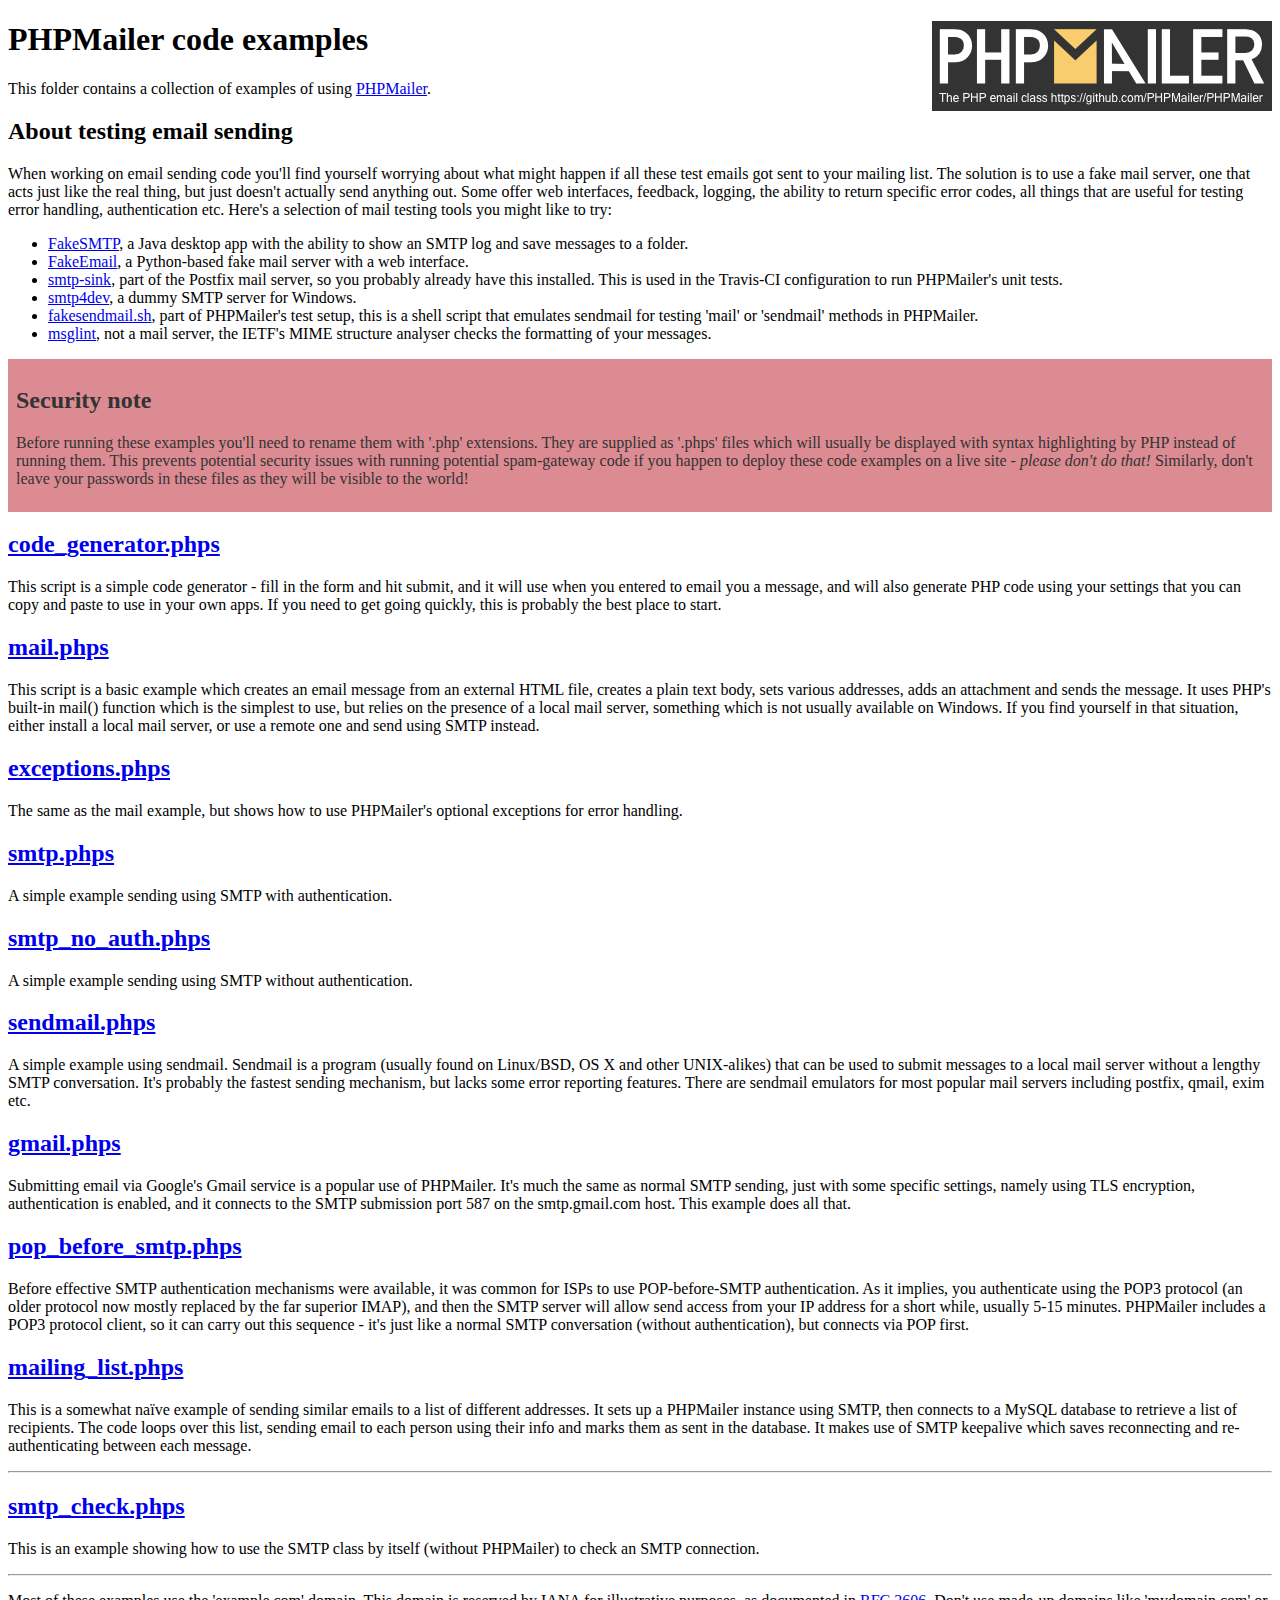
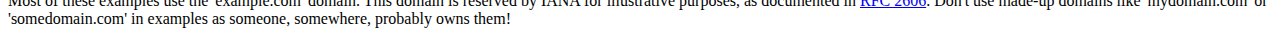
<file: HTML/php/PHPMailer/examples/index.html>
<!DOCTYPE html>
<html>
<head>
	<meta charset="UTF-8">
	<title>PHPMailer Examples</title>
</head>
<body>
<h1>PHPMailer code examples<a href="https://github.com/PHPMailer/PHPMailer"><img src="images/phpmailer.png" style="float:right; border:0;" alt="PHPMailer logo"></a></h1>
<p>This folder contains a collection of examples of using <a href="https://github.com/PHPMailer/PHPMailer">PHPMailer</a>.</p>
<h2>About testing email sending</h2>
<p>When working on email sending code you'll find yourself worrying about what might happen if all these test emails got sent to your mailing list. The solution is to use a fake mail server, one that acts just like the real thing, but just doesn't actually send anything out. Some offer web interfaces, feedback, logging, the ability to return specific error codes, all things that are useful for testing error handling, authentication etc. Here's a selection of mail testing tools you might like to try:</p>
<ul>
  <li><a href="https://github.com/Nilhcem/FakeSMTP">FakeSMTP</a>, a Java desktop app with the ability to show an SMTP log and save messages to a folder. </li>
  <li><a href="https://github.com/isotoma/FakeEmail">FakeEmail</a>, a Python-based fake mail server with a web interface.</li>
  <li><a href="http://www.postfix.org/smtp-sink.1.html">smtp-sink</a>, part of the Postfix mail server, so you probably already have this installed. This is used in the Travis-CI configuration to run PHPMailer's unit tests.</li>
  <li><a href="http://smtp4dev.codeplex.com">smtp4dev</a>, a dummy SMTP server for Windows.</li>
  <li><a href="https://github.com/PHPMailer/PHPMailer/blob/master/test/fakesendmail.sh">fakesendmail.sh</a>, part of PHPMailer's test setup, this is a shell script that emulates sendmail for testing 'mail' or 'sendmail' methods in PHPMailer.</li>
  <li><a href="http://tools.ietf.org/tools/msglint/">msglint</a>, not a mail server, the IETF's MIME structure analyser checks the formatting of your messages.</li>
</ul>
<div style="padding: 8px; color: #333333; background-color: #dc8b92">
<h2>Security note</h2>
<p>Before running these examples you'll need to rename them with '.php' extensions. They are supplied as '.phps' files which will usually be displayed with syntax highlighting by PHP instead of running them. This prevents potential security issues with running potential spam-gateway code if you happen to deploy these code examples on a live site - <em>please don't do that!</em> Similarly, don't leave your passwords in these files as they will be visible to the world!</p>
</div>
<h2><a href="code_generator.phps">code_generator.phps</a></h2>
<p>This script is a simple code generator - fill in the form and hit submit, and it will use when you entered to email you a message, and will also generate PHP code using your settings that you can copy and paste to use in your own apps. If you need to get going quickly, this is probably the best place to start.</p>
<h2><a href="mail.phps">mail.phps</a></h2>
<p>This script is a basic example which creates an email message from an external HTML file, creates a plain text body, sets various addresses, adds an attachment and sends the message. It uses PHP's built-in mail() function which is the simplest to use, but relies on the presence of a local mail server, something which is not usually available on Windows. If you find yourself in that situation, either install a local mail server, or use a remote one and send using SMTP instead.</p>
<h2><a href="exceptions.phps">exceptions.phps</a></h2>
<p>The same as the mail example, but shows how to use PHPMailer's optional exceptions for error handling.</p>
<h2><a href="smtp.phps">smtp.phps</a></h2>
<p>A simple example sending using SMTP with authentication.</p>
<h2><a href="smtp_no_auth.phps">smtp_no_auth.phps</a></h2>
<p>A simple example sending using SMTP without authentication.</p>
<h2><a href="sendmail.phps">sendmail.phps</a></h2>
<p>A simple example using sendmail. Sendmail is a program (usually found on Linux/BSD, OS X and other UNIX-alikes) that can be used to submit messages to a local mail server without a lengthy SMTP conversation. It's probably the fastest sending mechanism, but lacks some error reporting features. There are sendmail emulators for most popular mail servers including postfix, qmail, exim etc.</p>
<h2><a href="gmail.phps">gmail.phps</a></h2>
<p>Submitting email via Google's Gmail service is a popular use of PHPMailer. It's much the same as normal SMTP sending, just with some specific settings, namely using TLS encryption, authentication is enabled, and it connects to the SMTP submission port 587 on the smtp.gmail.com host. This example does all that.</p>
<h2><a href="pop_before_smtp.phps">pop_before_smtp.phps</a></h2>
<p>Before effective SMTP authentication mechanisms were available, it was common for ISPs to use POP-before-SMTP authentication. As it implies, you authenticate using the POP3 protocol (an older protocol now mostly replaced by the far superior IMAP), and then the SMTP server will allow send access from your IP address for a short while, usually 5-15 minutes. PHPMailer includes a POP3 protocol client, so it can carry out this sequence - it's just like a normal SMTP conversation (without authentication), but connects via POP first.</p>
<h2><a href="mailing_list.phps">mailing_list.phps</a></h2>
<p>This is a somewhat naïve example of sending similar emails to a list of different addresses. It sets up a PHPMailer instance using SMTP, then connects to a MySQL database to retrieve a list of recipients. The code loops over this list, sending email to each person using their info and marks them as sent in the database. It makes use of SMTP keepalive which saves reconnecting and re-authenticating between each message.</p>
<hr>
<h2><a href="smtp_check.phps">smtp_check.phps</a></h2>
<p>This is an example showing how to use the SMTP class by itself (without PHPMailer) to check an SMTP connection.</p>
<hr>
<p>Most of these examples use the 'example.com' domain. This domain is reserved by IANA for illustrative purposes, as documented in <a href="http://tools.ietf.org/html/rfc2606">RFC 2606</a>. Don't use made-up domains like 'mydomain.com' or 'somedomain.com' in examples as someone, somewhere, probably owns them!</p>
</body>
</html>
</file>
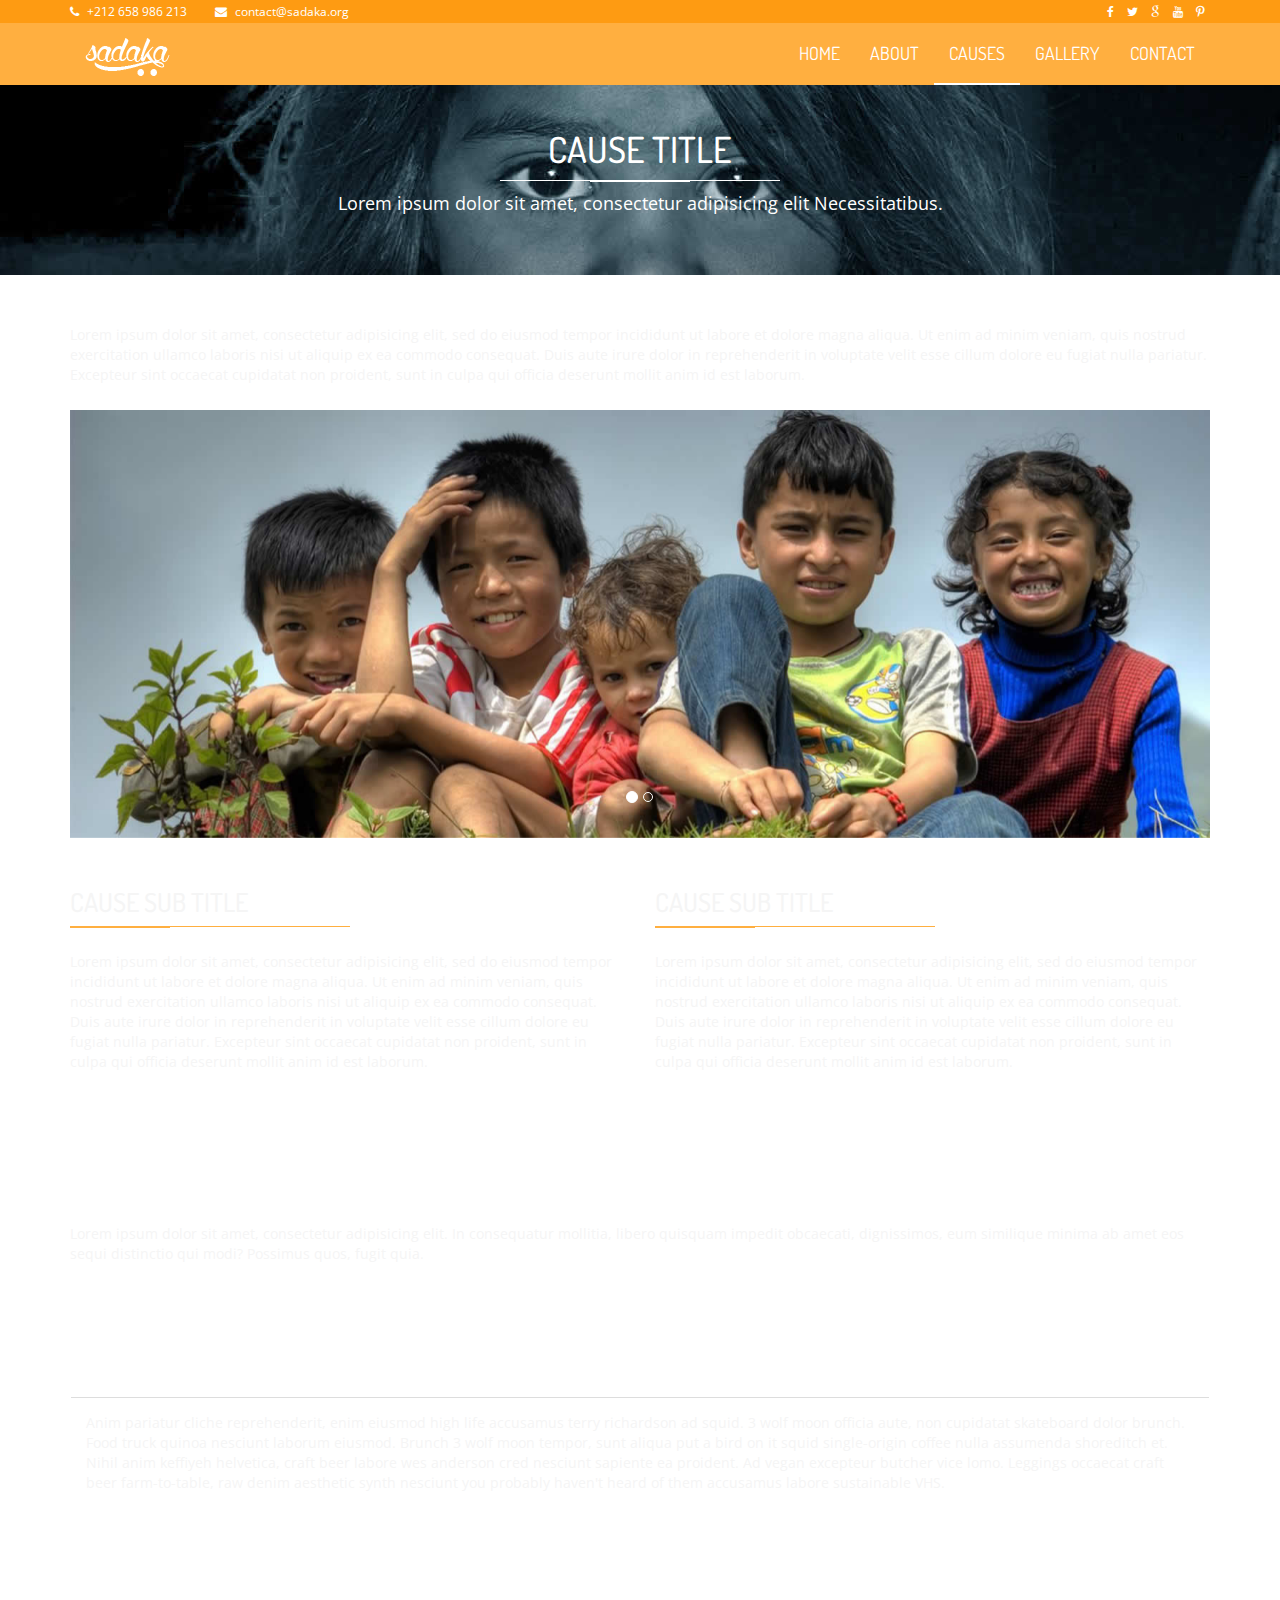
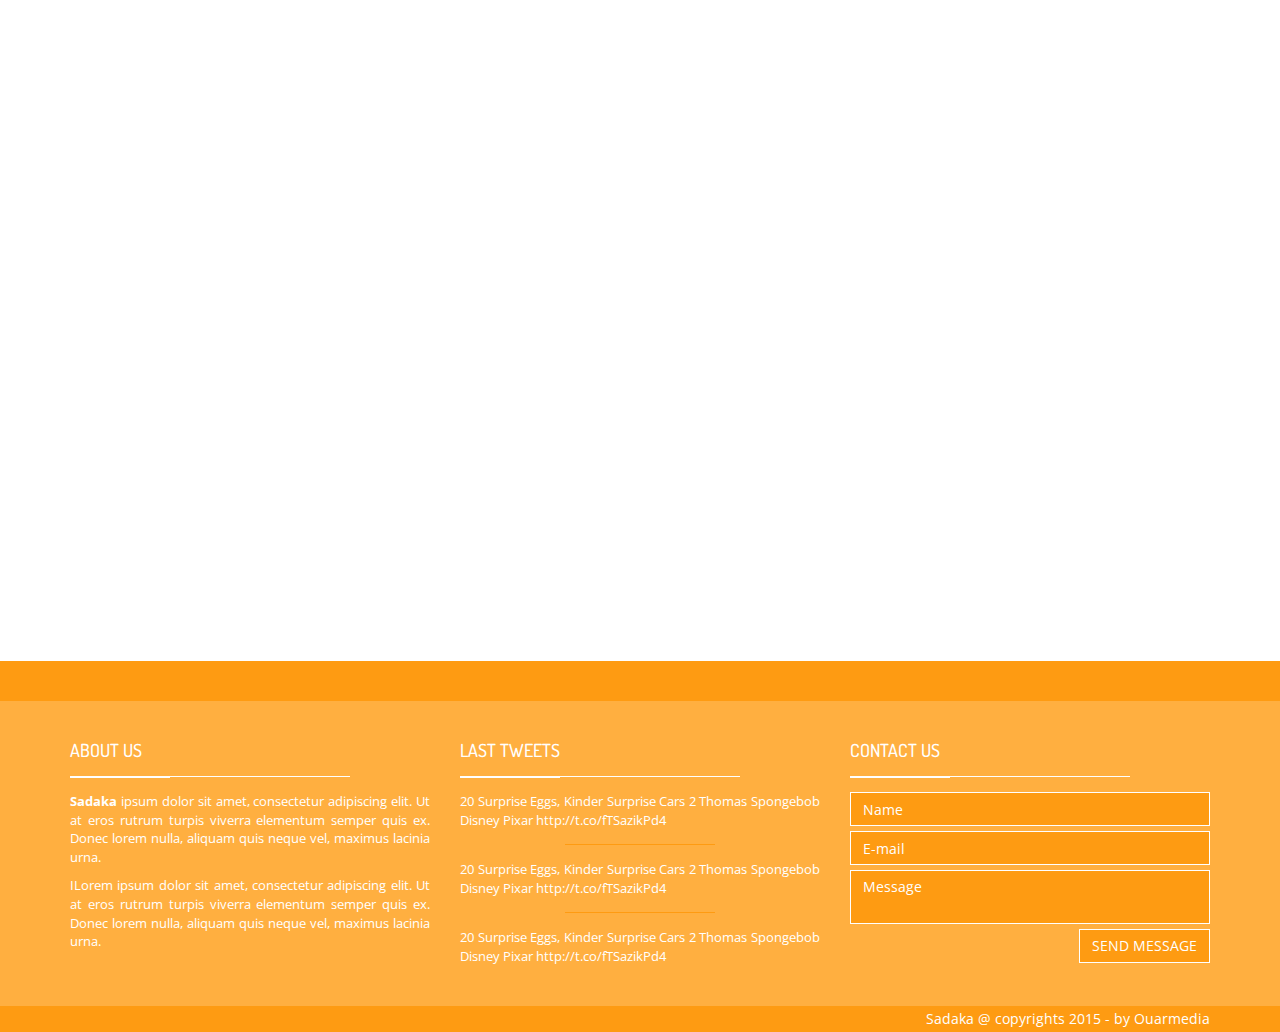
<file: HTML/causes-single.html>
<!DOCTYPE html>
<html class="no-js">
    <head>
        <meta charset="utf-8">
        <title>Single cause | Charity / Non-profit responsive Bootstrap HTML5 template</title>
        <meta name="description" content="">
        <meta name="viewport" content="width=device-width, initial-scale=1">

        <!-- Fonts -->
        <link href='http://fonts.googleapis.com/css?family=Open+Sans:400,300,700' rel='stylesheet' type='text/css'>
        <link href='http://fonts.googleapis.com/css?family=Dosis:400,700' rel='stylesheet' type='text/css'>

        <!-- Bootsrap -->
        <link rel="stylesheet" href="assets/css/bootstrap.min.css">


        <!-- Font awesome -->
        <link rel="stylesheet" href="assets/css/font-awesome.min.css">

        <!-- PrettyPhoto -->
        <link rel="stylesheet" href="assets/css/prettyPhoto.css">

        <!-- Template main Css -->
        <link rel="stylesheet" href="assets/css/style.css">
        
        <!-- Modernizr -->
        <script src="assets/js/modernizr-2.6.2.min.js"></script>


    </head>
    <body>
    <!-- NAVBAR
    ================================================== -->

    <header class="main-header">
        
    
        <nav class="navbar navbar-static-top">

            <div class="navbar-top">

              <div class="container">
                  <div class="row">

                    <div class="col-sm-6 col-xs-12">

                        <ul class="list-unstyled list-inline header-contact">
                            <li> <i class="fa fa-phone"></i> <a href="tel:">+212 658 986 213 </a> </li>
                             <li> <i class="fa fa-envelope"></i> <a href="mailto:contact@sadaka.org">contact@sadaka.org</a> </li>
                       </ul> <!-- /.header-contact  -->
                      
                    </div>

                    <div class="col-sm-6 col-xs-12 text-right">

                        <ul class="list-unstyled list-inline header-social">

                            <li> <a href="#" target="_blank"> <i class="fa fa-facebook"></i> </a> </li>
                            <li> <a href="#" target="_blank"> <i class="fa fa-twitter"></i>  </a> </li>
                            <li> <a href="#" target="_blank"> <i class="fa fa-google"></i>  </a> </li>
                            <li> <a href="#" target="_blank"> <i class="fa fa-youtube"></i>  </a> </li>
                            <li> <a href="#" target="_blank"> <i class="fa fa fa-pinterest-p"></i>  </a> </li>

                       </ul> <!-- /.header-social  -->
                      
                    </div>


                  </div>
              </div>

            </div>

            <div class="navbar-main">
              
              <div class="container">

                <div class="navbar-header">
                  <button type="button" class="navbar-toggle collapsed" data-toggle="collapse" data-target="#navbar" aria-expanded="false" aria-controls="navbar">

                    <span class="sr-only">Toggle navigation</span>
                    <span class="icon-bar"></span>
                    <span class="icon-bar"></span>
                    <span class="icon-bar"></span>

                  </button>
                  
                  <a class="navbar-brand" href="index.html"><img src="assets/images/sadaka-logo.png" alt=""></a>
                  
                </div>

                <div id="navbar" class="navbar-collapse collapse pull-right">

                  <ul class="nav navbar-nav">

                    <li><a href="index.html">HOME</a></li>
                    <li><a href="about.html">ABOUT</a></li>
                    <li class="has-child "><a class="is-active" href="#">CAUSES</a>

                      <ul class="submenu">
                         <li class="submenu-item"><a href="causes.html">Causes list </a></li>
                         <li class="submenu-item"><a href="causes-single.html">Single cause </a></li>
                         <li class="submenu-item"><a href="causes-single.html">Single cause </a></li>
                         <li class="submenu-item"><a href="causes-single.html">Single cause </a></li>
                      </ul>

                    </li>
                    <li><a href="gallery.html">GALLERY</a></li>
                    <li><a href="contact.html">CONTACT</a></li>

                  </ul>

                </div> <!-- /#navbar -->

              </div> <!-- /.container -->
              
            </div> <!-- /.navbar-main -->


        </nav> 

    </header> <!-- /. main-header -->


	<div class="page-heading text-center">

		<div class="container zoomIn animated">
			
			<h1 class="page-title">CAUSE TITLE <span class="title-under"></span></h1>
			<p class="page-description">
				Lorem ipsum dolor sit amet, consectetur adipisicing elit Necessitatibus.
			</p>
			
		</div>

	</div>

	<div class="main-container">

		<div class="container">

			<div class="row">

				<div class="col-md-12 fadeIn animated">

					<p>
						Lorem ipsum dolor sit amet, consectetur adipisicing elit, sed do eiusmod
						tempor incididunt ut labore et dolore magna aliqua. Ut enim ad minim veniam,
						quis nostrud exercitation ullamco laboris nisi ut aliquip ex ea commodo
						consequat. Duis aute irure dolor in reprehenderit in voluptate velit esse
						cillum dolore eu fugiat nulla pariatur. Excepteur sint occaecat cupidatat non
						proident, sunt in culpa qui officia deserunt mollit anim id est laborum.
					</p>

				</div>

				<div class="col-md-12 fadeIn animated">

					<div id="cause-carousel" class="carousel slide cause-carousel" data-ride="carousel">

						  <!-- Indicators -->
						  <ol class="carousel-indicators">
						    <li data-target="#cause-carousel" data-slide-to="0" class="active"></li>
						    <li data-target="#cause-carousel" data-slide-to="1"></li>
						  </ol>

						  <!-- Wrapper for slides -->
						  <div class="carousel-inner" role="listbox">

						    <div class="item active">

						      <img src="assets/images/causes/slider/cause-slider-1.jpg" alt="">
						      
						    </div>

						    <div class="item">

						      <img src="assets/images/causes/slider/cause-slider-2.jpg" alt="">
						      
						    </div>

						  </div>
					</div>

				</div>

			</div>

			<div class="row fadeIn animated">

				<div class="col-md-6">

					<h2 class="title-style-2"> Cause sub title <span class="title-under"></span></h2>

					<p>
						Lorem ipsum dolor sit amet, consectetur adipisicing elit, sed do eiusmod
						tempor incididunt ut labore et dolore magna aliqua. Ut enim ad minim veniam,
						quis nostrud exercitation ullamco laboris nisi ut aliquip ex ea commodo
						consequat. Duis aute irure dolor in reprehenderit in voluptate velit esse
						cillum dolore eu fugiat nulla pariatur. Excepteur sint occaecat cupidatat non
						proident, sunt in culpa qui officia deserunt mollit anim id est laborum.
					</p>

				</div>

				<div class="col-md-6">

					<h2 class="title-style-2"> Cause sub title <span class="title-under"></span></h2>

					<p>
						Lorem ipsum dolor sit amet, consectetur adipisicing elit, sed do eiusmod
						tempor incididunt ut labore et dolore magna aliqua. Ut enim ad minim veniam,
						quis nostrud exercitation ullamco laboris nisi ut aliquip ex ea commodo
						consequat. Duis aute irure dolor in reprehenderit in voluptate velit esse
						cillum dolore eu fugiat nulla pariatur. Excepteur sint occaecat cupidatat non
						proident, sunt in culpa qui officia deserunt mollit anim id est laborum.
					</p>

				</div>

			</div>

			<div class="row ">

				<div class="col-md-12 fadeIn animate-onscroll">

					<h2 class="title-style-2"> Tabs <span class="title-under"></span></h2>

					
						<div role="tabpanel">

							  <!-- Nav tabs -->
							  <ul class="nav nav-tabs" role="tablist">
							    <li role="presentation" class="active"><a href="#home" aria-controls="home" role="tab" data-toggle="tab">Home</a></li>
							    <li role="presentation"><a href="#profile" aria-controls="profile" role="tab" data-toggle="tab">Profile</a></li>
							    <li role="presentation"><a href="#messages" aria-controls="messages" role="tab" data-toggle="tab">Messages</a></li>
							    <li role="presentation"><a href="#settings" aria-controls="settings" role="tab" data-toggle="tab">Settings</a></li>
							  </ul>

							  <!-- Tab panes -->
							  <div class="tab-content">
							    <div role="tabpanel" class="tab-pane active" id="home">
							    	Lorem ipsum dolor sit amet, consectetur adipisicing elit. In consequatur mollitia, libero quisquam impedit obcaecati, dignissimos, eum similique minima ab amet eos sequi distinctio qui modi? Possimus quos, fugit quia.</div>
							    <div role="tabpanel" class="tab-pane" id="profile">
							    	Lorem ipsum dolor sit amet, consectetur adipisicing elit. Molestiae aut culpa a commodi. Quidem asperiores aliquid sequi incidunt quas soluta eum ab fugiat deleniti in at iste, illum ipsam nisi.</div>
							    <div role="tabpanel" class="tab-pane" id="messages">
							    	Lorem ipsum dolor sit amet, consectetur adipisicing elit. Ex aliquam corrupti quibusdam nostrum, aspernatur iure illo, alias vitae, reiciendis culpa explicabo minus iusto ipsum cum tempore incidunt iste praesentium nihil.</div>
							    <div role="tabpanel" class="tab-pane" id="settings">
							    	Lorem ipsum dolor sit amet, consectetur adipisicing elit. Ea ducimus ullam distinctio fugiat voluptates! Vero quis adipisci asperiores aliquam ullam doloremque dolor, reprehenderit, accusamus nisi ut eveniet quas reiciendis dolore.</div>
							  </div>

						</div>

						<p></p>
					

				</div>

				<div class="col-md-12 fadeIn animate-onscroll">
				
					<h2 class="title-style-2"> Accordion <span class="title-under"></span></h2>

					<div class="panel-group" id="accordion" role="tablist" aria-multiselectable="true">
					  <div class="panel panel-default">
					    <div class="panel-heading" role="tab" id="headingOne">
					      <h4 class="panel-title">
					        <a data-toggle="collapse" data-parent="#accordion" href="#collapseOne" aria-expanded="true" aria-controls="collapseOne">
					          Collapsible Group Item #1
					        </a>
					      </h4>
					    </div>
					    <div id="collapseOne" class="panel-collapse collapse in" role="tabpanel" aria-labelledby="headingOne">
					      <div class="panel-body">
					        Anim pariatur cliche reprehenderit, enim eiusmod high life accusamus terry richardson ad squid. 3 wolf moon officia aute, non cupidatat skateboard dolor brunch. Food truck quinoa nesciunt laborum eiusmod. Brunch 3 wolf moon tempor, sunt aliqua put a bird on it squid single-origin coffee nulla assumenda shoreditch et. Nihil anim keffiyeh helvetica, craft beer labore wes anderson cred nesciunt sapiente ea proident. Ad vegan excepteur butcher vice lomo. Leggings occaecat craft beer farm-to-table, raw denim aesthetic synth nesciunt you probably haven't heard of them accusamus labore sustainable VHS.
					      </div>
					    </div>
					  </div>
					  <div class="panel panel-default">
					    <div class="panel-heading" role="tab" id="headingTwo">
					      <h4 class="panel-title">
					        <a class="collapsed" data-toggle="collapse" data-parent="#accordion" href="#collapseTwo" aria-expanded="false" aria-controls="collapseTwo">
					          Collapsible Group Item #2
					        </a>
					      </h4>
					    </div>
					    <div id="collapseTwo" class="panel-collapse collapse" role="tabpanel" aria-labelledby="headingTwo">
					      <div class="panel-body">
					        Anim pariatur cliche reprehenderit, enim eiusmod high life accusamus terry richardson ad squid. 3 wolf moon officia aute, non cupidatat skateboard dolor brunch. Food truck quinoa nesciunt laborum eiusmod. Brunch 3 wolf moon tempor, sunt aliqua put a bird on it squid single-origin coffee nulla assumenda shoreditch et. Nihil anim keffiyeh helvetica, craft beer labore wes anderson cred nesciunt sapiente ea proident. Ad vegan excepteur butcher vice lomo. Leggings occaecat craft beer farm-to-table, raw denim aesthetic synth nesciunt you probably haven't heard of them accusamus labore sustainable VHS.
					      </div>
					    </div>
					  </div>
					  <div class="panel panel-default">
					    <div class="panel-heading" role="tab" id="headingThree">
					      <h4 class="panel-title">
					        <a class="collapsed" data-toggle="collapse" data-parent="#accordion" href="#collapseThree" aria-expanded="false" aria-controls="collapseThree">
					          Collapsible Group Item #3
					        </a>
					      </h4>
					    </div>
					    <div id="collapseThree" class="panel-collapse collapse" role="tabpanel" aria-labelledby="headingThree">
					      <div class="panel-body">
					        Anim pariatur cliche reprehenderit, enim eiusmod high life accusamus terry richardson ad squid. 3 wolf moon officia aute, non cupidatat skateboard dolor brunch. Food truck quinoa nesciunt laborum eiusmod. Brunch 3 wolf moon tempor, sunt aliqua put a bird on it squid single-origin coffee nulla assumenda shoreditch et. Nihil anim keffiyeh helvetica, craft beer labore wes anderson cred nesciunt sapiente ea proident. Ad vegan excepteur butcher vice lomo. Leggings occaecat craft beer farm-to-table, raw denim aesthetic synth nesciunt you probably haven't heard of them accusamus labore sustainable VHS.
					      </div>
					    </div>
					  </div>
					</div>

					<p></p>

				</div>


				<div class="col-md-12 fadeIn animate-onscroll">

					<h2 class="title-style-2">Tables <span class="title-under"></span></h2>
					
						<h4>TABLE STYLE 1</h4>
						<table class="table table-style-1">
					      <thead>
					        <tr>
					          <th>#</th>
					          <th>First Name</th>
					          <th>Last Name</th>
					          <th>Username</th>
					        </tr>
					      </thead>
					      <tbody>
					        <tr>
					          <th scope="row">1</th>
					          <td>Mark</td>
					          <td>Otto</td>
					          <td>@mdo</td>
					        </tr>
					        <tr>
					          <th scope="row">2</th>
					          <td>Jacob</td>
					          <td>Thornton</td>
					          <td>@fat</td>
					        </tr>
					        <tr>
					          <th scope="row">3</th>
					          <td>Larry</td>
					          <td>the Bird</td>
					          <td>@twitter</td>
					        </tr>
					      </tbody>
					    </table>

						<h4>TABLE STYLE 2</h4>
					    <table class="table table-style-2">
					      <thead>
					        <tr>
					          <th>#</th>
					          <th>First Name</th>
					          <th>Last Name</th>
					          <th>Username</th>
					        </tr>
					      </thead>
					      <tbody>
					        <tr>
					          <th scope="row">1</th>
					          <td>Mark</td>
					          <td>Otto</td>
					          <td>@mdo</td>
					        </tr>
					        <tr>
					          <th scope="row">2</th>
					          <td>Jacob</td>
					          <td>Thornton</td>
					          <td>@fat</td>
					        </tr>
					        <tr>
					          <th scope="row">3</th>
					          <td>Larry</td>
					          <td>the Bird</td>
					          <td>@twitter</td>
					        </tr>

					          <tr>
					          <th scope="row">1</th>
					          <td>Mark</td>
					          <td>Otto</td>
					          <td>@mdo</td>
					        </tr>
					        <tr>
					          <th scope="row">2</th>
					          <td>Jacob</td>
					          <td>Thornton</td>
					          <td>@fat</td>
					        </tr>
					        <tr>
					          <th scope="row">3</th>
					          <td>Larry</td>
					          <td>the Bird</td>
					          <td>@twitter</td>
					        </tr>

					      </tbody>
					    </table>
					
				</div>
				
			</div>

		</div>

		

		


	</div> <!-- /.main-container  -->


    <footer class="main-footer">

        <div class="footer-top">
            
        </div>


        <div class="footer-main">
            <div class="container">
                
                <div class="row">
                    <div class="col-md-4">

                        <div class="footer-col">

                            <h4 class="footer-title">About us <span class="title-under"></span></h4>

                            <div class="footer-content">
                                <p>
                                    <strong>Sadaka</strong> ipsum dolor sit amet, consectetur adipiscing elit. Ut at eros rutrum turpis viverra elementum semper quis ex. Donec lorem nulla, aliquam quis neque vel, maximus lacinia urna.
                                </p> 

                                <p>
                                    ILorem ipsum dolor sit amet, consectetur adipiscing elit. Ut at eros rutrum turpis viverra elementum semper quis ex. Donec lorem nulla, aliquam quis neque vel, maximus lacinia urna.
                                </p>

                            </div>
                            
                        </div>

                    </div>

                    <div class="col-md-4">

                        <div class="footer-col">

                            <h4 class="footer-title">LAST TWEETS <span class="title-under"></span></h4>

                            <div class="footer-content">
                                <ul class="tweets list-unstyled">
                                    <li class="tweet"> 

                                        20 Surprise Eggs, Kinder Surprise Cars 2 Thomas Spongebob Disney Pixar  http://t.co/fTSazikPd4 

                                    </li>

                                    <li class="tweet"> 

                                        20 Surprise Eggs, Kinder Surprise Cars 2 Thomas Spongebob Disney Pixar  http://t.co/fTSazikPd4 

                                    </li>

                                    <li class="tweet"> 

                                        20 Surprise Eggs, Kinder Surprise Cars 2 Thomas Spongebob Disney Pixar  http://t.co/fTSazikPd4 

                                    </li>

                                </ul>
                            </div>
                            
                        </div>

                    </div>


                    <div class="col-md-4">

                        <div class="footer-col">

                            <h4 class="footer-title">Contact us <span class="title-under"></span></h4>

                            <div class="footer-content">

                                <div class="footer-form" >
                                    
                                    <form action="php/mail.php" class="ajax-form">

                                        <div class="form-group">
                                            <input type="text" name="name" class="form-control" placeholder="Name" required>
                                        </div>

                                         <div class="form-group">
                                            <input type="email" name="email" class="form-control" placeholder="E-mail" required>
                                        </div>

                                        <div class="form-group">
                                            <textarea name="message" class="form-control" placeholder="Message" required></textarea>
                                        </div>

                                        <div class="form-group alerts">
                        
                                            <div class="alert alert-success" role="alert">
                                              
                                            </div>

                                            <div class="alert alert-danger" role="alert">
                                              
                                            </div>
                                            
                                        </div>

                                         <div class="form-group">
                                            <button type="submit" class="btn btn-submit pull-right">Send message</button>
                                        </div>
                                        
                                    </form>

                                </div>
                            </div>
                            
                        </div>

                    </div>
                    <div class="clearfix"></div>



                </div>
                
                
            </div>

            
        </div>

        <div class="footer-bottom">

            <div class="container text-right">
                Sadaka @ copyrights 2015 - by <a href="http://www.ouarmedia.com" target="_blank">Ouarmedia</a>
            </div>
        </div>
        
    </footer>




       
        
        <!-- jQuery -->
        <script src="//ajax.googleapis.com/ajax/libs/jquery/1.11.1/jquery.min.js"></script>
        <script>window.jQuery || document.write('<script src="assets/js/jquery-1.11.1.min.js"><\/script>')</script>

        <!-- Bootsrap javascript file -->
        <script src="assets/js/bootstrap.min.js"></script>

        <!-- PrettyPhoto javascript file -->
        <script src="assets/js/jquery.prettyPhoto.js"></script>



        <!-- Google map  -->
        <script src="http://maps.google.com/maps/api/js?sensor=false&amp;libraries=places" type="text/javascript"></script>


        <!-- Template main javascript -->
        <script src="assets/js/main.js"></script>

        <!-- Google Analytics: change UA-XXXXX-X to be your site's ID. -->
        <script>
            (function(b,o,i,l,e,r){b.GoogleAnalyticsObject=l;b[l]||(b[l]=
            function(){(b[l].q=b[l].q||[]).push(arguments)});b[l].l=+new Date;
            e=o.createElement(i);r=o.getElementsByTagName(i)[0];
            e.src='//www.google-analytics.com/analytics.js';
            r.parentNode.insertBefore(e,r)}(window,document,'script','ga'));
            ga('create','UA-XXXXX-X');ga('send','pageview');
        </script>
    </body>
</html>
</file>
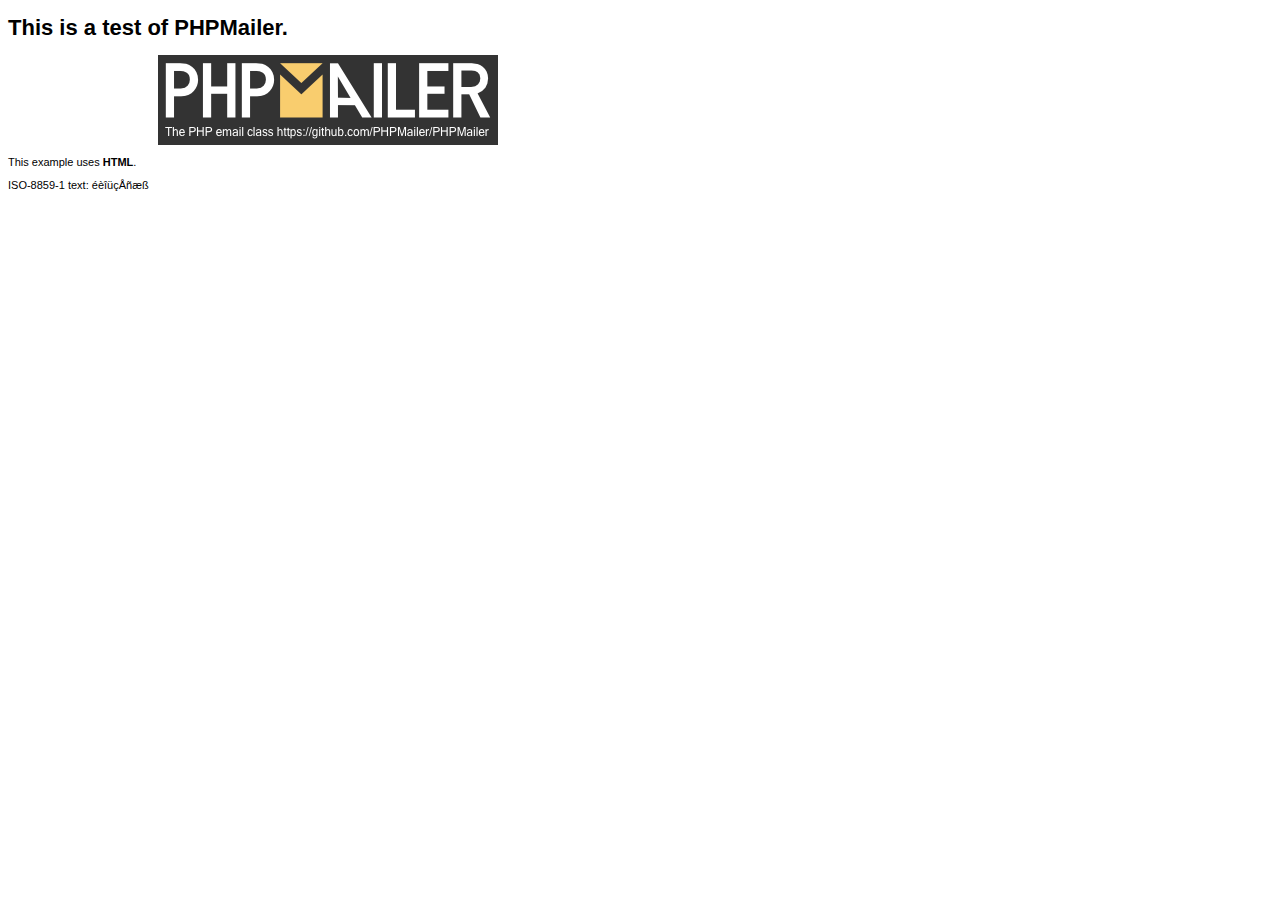
<file: HTML/php/PHPMailer/examples/contents.html>
<!DOCTYPE HTML PUBLIC "-//W3C//DTD HTML 4.01 Transitional//EN" "http://www.w3.org/TR/html4/loose.dtd">
<html>
<head>
  <meta http-equiv="Content-Type" content="text/html; charset=iso-8859-1">
  <title>PHPMailer Test</title>
</head>
<body>
<div style="width: 640px; font-family: Arial, Helvetica, sans-serif; font-size: 11px;">
  <h1>This is a test of PHPMailer.</h1>
  <div align="center">
    <a href="https://github.com/PHPMailer/PHPMailer/"><img src="images/phpmailer.png" height="90" width="340" alt="PHPMailer rocks"></a>
  </div>
  <p>This example uses <strong>HTML</strong>.</p>
  <p>ISO-8859-1 text: ���������</p>
</div>
</body>
</html>
</file>
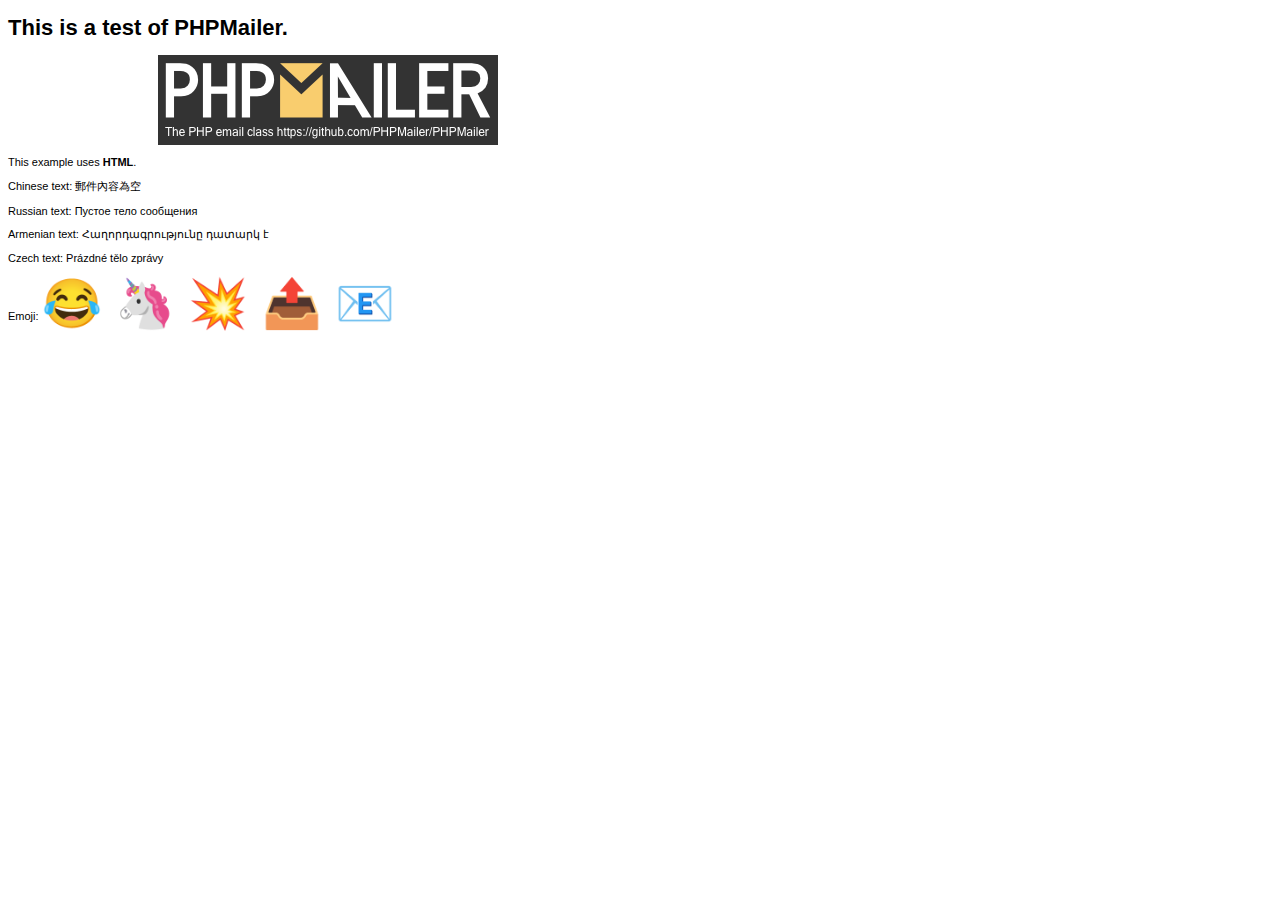
<file: HTML/php/PHPMailer/examples/contentsutf8.html>
<!DOCTYPE HTML PUBLIC "-//W3C//DTD HTML 4.01 Transitional//EN" "http://www.w3.org/TR/html4/loose.dtd">
<html>
<head>
  <meta http-equiv="Content-Type" content="text/html; charset=utf-8">
  <title>PHPMailer Test</title>
</head>
<body>
<div style="width: 640px; font-family: Arial, Helvetica, sans-serif; font-size: 11px;">
  <h1>This is a test of PHPMailer.</h1>
  <div align="center">
    <a href="https://github.com/PHPMailer/PHPMailer/"><img src="images/phpmailer.png" height="90" width="340" alt="PHPMailer rocks"></a>
  </div>
  <p>This example uses <strong>HTML</strong>.</p>
  <p>Chinese text: 郵件內容為空</p>
  <p>Russian text: Пустое тело сообщения</p>
  <p>Armenian text: Հաղորդագրությունը դատարկ է</p>
  <p>Czech text: Prázdné tělo zprávy</p>
  <p>Emoji: <span style="font-size: 48px">😂 🦄 💥 📤 📧</span></p>
</div>
</body>
</html>
</file>
<file: HTML/assets/css/prettyPhoto.css>
div.pp_default .pp_top,div.pp_default .pp_top .pp_middle,div.pp_default .pp_top .pp_left,div.pp_default .pp_top .pp_right,div.pp_default .pp_bottom,div.pp_default .pp_bottom .pp_left,div.pp_default .pp_bottom .pp_middle,div.pp_default .pp_bottom .pp_right{height:13px}
div.pp_default .pp_top .pp_left{background:url(../images/prettyPhoto/default/sprite.png) -78px -93px no-repeat}
div.pp_default .pp_top .pp_middle{background:url(../images/prettyPhoto/default/sprite_x.png) top left repeat-x}
div.pp_default .pp_top .pp_right{background:url(../images/prettyPhoto/default/sprite.png) -112px -93px no-repeat}
div.pp_default .pp_content .ppt{color:#f8f8f8}
div.pp_default .pp_content_container .pp_left{background:url(../images/prettyPhoto/default/sprite_y.png) -7px 0 repeat-y;padding-left:13px}
div.pp_default .pp_content_container .pp_right{background:url(../images/prettyPhoto/default/sprite_y.png) top right repeat-y;padding-right:13px}
div.pp_default .pp_next:hover{background:url(../images/prettyPhoto/default/sprite_next.png) center right no-repeat;cursor:pointer}
div.pp_default .pp_previous:hover{background:url(../images/prettyPhoto/default/sprite_prev.png) center left no-repeat;cursor:pointer}
div.pp_default .pp_expand{background:url(../images/prettyPhoto/default/sprite.png) 0 -29px no-repeat;cursor:pointer;width:28px;height:28px}
div.pp_default .pp_expand:hover{background:url(../images/prettyPhoto/default/sprite.png) 0 -56px no-repeat;cursor:pointer}
div.pp_default .pp_contract{background:url(../images/prettyPhoto/default/sprite.png) 0 -84px no-repeat;cursor:pointer;width:28px;height:28px}
div.pp_default .pp_contract:hover{background:url(../images/prettyPhoto/default/sprite.png) 0 -113px no-repeat;cursor:pointer}
div.pp_default .pp_close{width:30px;height:30px;background:url(../images/prettyPhoto/default/sprite.png) 2px 1px no-repeat;cursor:pointer}
div.pp_default .pp_gallery ul li a{background:url(../images/prettyPhoto/default/default_thumb.png) center center #f8f8f8;border:1px solid #aaa}
div.pp_default .pp_social{margin-top:7px}
div.pp_default .pp_gallery a.pp_arrow_previous,div.pp_default .pp_gallery a.pp_arrow_next{position:static;left:auto}
div.pp_default .pp_nav .pp_play,div.pp_default .pp_nav .pp_pause{background:url(../images/prettyPhoto/default/sprite.png) -51px 1px no-repeat;height:30px;width:30px}
div.pp_default .pp_nav .pp_pause{background-position:-51px -29px}
div.pp_default a.pp_arrow_previous,div.pp_default a.pp_arrow_next{background:url(../images/prettyPhoto/default/sprite.png) -31px -3px no-repeat;height:20px;width:20px;margin:4px 0 0}
div.pp_default a.pp_arrow_next{left:52px;background-position:-82px -3px}
div.pp_default .pp_content_container .pp_details{margin-top:5px}
div.pp_default .pp_nav{clear:none;height:30px;width:110px;position:relative}
div.pp_default .pp_nav .currentTextHolder{font-family:Georgia;font-style:italic;color:#999;font-size:11px;left:75px;line-height:25px;position:absolute;top:2px;margin:0;padding:0 0 0 10px}
div.pp_default .pp_close:hover,div.pp_default .pp_nav .pp_play:hover,div.pp_default .pp_nav .pp_pause:hover,div.pp_default .pp_arrow_next:hover,div.pp_default .pp_arrow_previous:hover{opacity:0.7}
div.pp_default .pp_description{font-size:11px;font-weight:700;line-height:14px;margin:5px 50px 5px 0}
div.pp_default .pp_bottom .pp_left{background:url(../images/prettyPhoto/default/sprite.png) -78px -127px no-repeat}
div.pp_default .pp_bottom .pp_middle{background:url(../images/prettyPhoto/default/sprite_x.png) bottom left repeat-x}
div.pp_default .pp_bottom .pp_right{background:url(../images/prettyPhoto/default/sprite.png) -112px -127px no-repeat}
div.pp_default .pp_loaderIcon{background:url(../images/prettyPhoto/default/loader.gif) center center no-repeat}
div.light_rounded .pp_top .pp_left{background:url(../images/prettyPhoto/light_rounded/sprite.png) -88px -53px no-repeat}
div.light_rounded .pp_top .pp_right{background:url(../images/prettyPhoto/light_rounded/sprite.png) -110px -53px no-repeat}
div.light_rounded .pp_next:hover{background:url(../images/prettyPhoto/light_rounded/btnNext.png) center right no-repeat;cursor:pointer}
div.light_rounded .pp_previous:hover{background:url(../images/prettyPhoto/light_rounded/btnPrevious.png) center left no-repeat;cursor:pointer}
div.light_rounded .pp_expand{background:url(../images/prettyPhoto/light_rounded/sprite.png) -31px -26px no-repeat;cursor:pointer}
div.light_rounded .pp_expand:hover{background:url(../images/prettyPhoto/light_rounded/sprite.png) -31px -47px no-repeat;cursor:pointer}
div.light_rounded .pp_contract{background:url(../images/prettyPhoto/light_rounded/sprite.png) 0 -26px no-repeat;cursor:pointer}
div.light_rounded .pp_contract:hover{background:url(../images/prettyPhoto/light_rounded/sprite.png) 0 -47px no-repeat;cursor:pointer}
div.light_rounded .pp_close{width:75px;height:22px;background:url(../images/prettyPhoto/light_rounded/sprite.png) -1px -1px no-repeat;cursor:pointer}
div.light_rounded .pp_nav .pp_play{background:url(../images/prettyPhoto/light_rounded/sprite.png) -1px -100px no-repeat;height:15px;width:14px}
div.light_rounded .pp_nav .pp_pause{background:url(../images/prettyPhoto/light_rounded/sprite.png) -24px -100px no-repeat;height:15px;width:14px}
div.light_rounded .pp_arrow_previous{background:url(../images/prettyPhoto/light_rounded/sprite.png) 0 -71px no-repeat}
div.light_rounded .pp_arrow_next{background:url(../images/prettyPhoto/light_rounded/sprite.png) -22px -71px no-repeat}
div.light_rounded .pp_bottom .pp_left{background:url(../images/prettyPhoto/light_rounded/sprite.png) -88px -80px no-repeat}
div.light_rounded .pp_bottom .pp_right{background:url(../images/prettyPhoto/light_rounded/sprite.png) -110px -80px no-repeat}
div.dark_rounded .pp_top .pp_left{background:url(../images/prettyPhoto/dark_rounded/sprite.png) -88px -53px no-repeat}
div.dark_rounded .pp_top .pp_right{background:url(../images/prettyPhoto/dark_rounded/sprite.png) -110px -53px no-repeat}
div.dark_rounded .pp_content_container .pp_left{background:url(../images/prettyPhoto/dark_rounded/contentPattern.png) top left repeat-y}
div.dark_rounded .pp_content_container .pp_right{background:url(../images/prettyPhoto/dark_rounded/contentPattern.png) top right repeat-y}
div.dark_rounded .pp_next:hover{background:url(../images/prettyPhoto/dark_rounded/btnNext.png) center right no-repeat;cursor:pointer}
div.dark_rounded .pp_previous:hover{background:url(../images/prettyPhoto/dark_rounded/btnPrevious.png) center left no-repeat;cursor:pointer}
div.dark_rounded .pp_expand{background:url(../images/prettyPhoto/dark_rounded/sprite.png) -31px -26px no-repeat;cursor:pointer}
div.dark_rounded .pp_expand:hover{background:url(../images/prettyPhoto/dark_rounded/sprite.png) -31px -47px no-repeat;cursor:pointer}
div.dark_rounded .pp_contract{background:url(../images/prettyPhoto/dark_rounded/sprite.png) 0 -26px no-repeat;cursor:pointer}
div.dark_rounded .pp_contract:hover{background:url(../images/prettyPhoto/dark_rounded/sprite.png) 0 -47px no-repeat;cursor:pointer}
div.dark_rounded .pp_close{width:75px;height:22px;background:url(../images/prettyPhoto/dark_rounded/sprite.png) -1px -1px no-repeat;cursor:pointer}
div.dark_rounded .pp_description{margin-right:85px;color:#fff}
div.dark_rounded .pp_nav .pp_play{background:url(../images/prettyPhoto/dark_rounded/sprite.png) -1px -100px no-repeat;height:15px;width:14px}
div.dark_rounded .pp_nav .pp_pause{background:url(../images/prettyPhoto/dark_rounded/sprite.png) -24px -100px no-repeat;height:15px;width:14px}
div.dark_rounded .pp_arrow_previous{background:url(../images/prettyPhoto/dark_rounded/sprite.png) 0 -71px no-repeat}
div.dark_rounded .pp_arrow_next{background:url(../images/prettyPhoto/dark_rounded/sprite.png) -22px -71px no-repeat}
div.dark_rounded .pp_bottom .pp_left{background:url(../images/prettyPhoto/dark_rounded/sprite.png) -88px -80px no-repeat}
div.dark_rounded .pp_bottom .pp_right{background:url(../images/prettyPhoto/dark_rounded/sprite.png) -110px -80px no-repeat}
div.dark_rounded .pp_loaderIcon{background:url(../images/prettyPhoto/dark_rounded/loader.gif) center center no-repeat}
div.dark_square .pp_left,div.dark_square .pp_middle,div.dark_square .pp_right,div.dark_square .pp_content{background:#000}
div.dark_square .pp_description{color:#fff;margin:0 85px 0 0}
div.dark_square .pp_loaderIcon{background:url(../images/prettyPhoto/dark_square/loader.gif) center center no-repeat}
div.dark_square .pp_expand{background:url(../images/prettyPhoto/dark_square/sprite.png) -31px -26px no-repeat;cursor:pointer}
div.dark_square .pp_expand:hover{background:url(../images/prettyPhoto/dark_square/sprite.png) -31px -47px no-repeat;cursor:pointer}
div.dark_square .pp_contract{background:url(../images/prettyPhoto/dark_square/sprite.png) 0 -26px no-repeat;cursor:pointer}
div.dark_square .pp_contract:hover{background:url(../images/prettyPhoto/dark_square/sprite.png) 0 -47px no-repeat;cursor:pointer}
div.dark_square .pp_close{width:75px;height:22px;background:url(../images/prettyPhoto/dark_square/sprite.png) -1px -1px no-repeat;cursor:pointer}
div.dark_square .pp_nav{clear:none}
div.dark_square .pp_nav .pp_play{background:url(../images/prettyPhoto/dark_square/sprite.png) -1px -100px no-repeat;height:15px;width:14px}
div.dark_square .pp_nav .pp_pause{background:url(../images/prettyPhoto/dark_square/sprite.png) -24px -100px no-repeat;height:15px;width:14px}
div.dark_square .pp_arrow_previous{background:url(../images/prettyPhoto/dark_square/sprite.png) 0 -71px no-repeat}
div.dark_square .pp_arrow_next{background:url(../images/prettyPhoto/dark_square/sprite.png) -22px -71px no-repeat}
div.dark_square .pp_next:hover{background:url(../images/prettyPhoto/dark_square/btnNext.png) center right no-repeat;cursor:pointer}
div.dark_square .pp_previous:hover{background:url(../images/prettyPhoto/dark_square/btnPrevious.png) center left no-repeat;cursor:pointer}
div.light_square .pp_expand{background:url(../images/prettyPhoto/light_square/sprite.png) -31px -26px no-repeat;cursor:pointer}
div.light_square .pp_expand:hover{background:url(../images/prettyPhoto/light_square/sprite.png) -31px -47px no-repeat;cursor:pointer}
div.light_square .pp_contract{background:url(../images/prettyPhoto/light_square/sprite.png) 0 -26px no-repeat;cursor:pointer}
div.light_square .pp_contract:hover{background:url(../images/prettyPhoto/light_square/sprite.png) 0 -47px no-repeat;cursor:pointer}
div.light_square .pp_close{width:75px;height:22px;background:url(../images/prettyPhoto/light_square/sprite.png) -1px -1px no-repeat;cursor:pointer}
div.light_square .pp_nav .pp_play{background:url(../images/prettyPhoto/light_square/sprite.png) -1px -100px no-repeat;height:15px;width:14px}
div.light_square .pp_nav .pp_pause{background:url(../images/prettyPhoto/light_square/sprite.png) -24px -100px no-repeat;height:15px;width:14px}
div.light_square .pp_arrow_previous{background:url(../images/prettyPhoto/light_square/sprite.png) 0 -71px no-repeat}
div.light_square .pp_arrow_next{background:url(../images/prettyPhoto/light_square/sprite.png) -22px -71px no-repeat}
div.light_square .pp_next:hover{background:url(../images/prettyPhoto/light_square/btnNext.png) center right no-repeat;cursor:pointer}
div.light_square .pp_previous:hover{background:url(../images/prettyPhoto/light_square/btnPrevious.png) center left no-repeat;cursor:pointer}
div.facebook .pp_top .pp_left{background:url(../images/prettyPhoto/facebook/sprite.png) -88px -53px no-repeat}
div.facebook .pp_top .pp_middle{background:url(../images/prettyPhoto/facebook/contentPatternTop.png) top left repeat-x}
div.facebook .pp_top .pp_right{background:url(../images/prettyPhoto/facebook/sprite.png) -110px -53px no-repeat}
div.facebook .pp_content_container .pp_left{background:url(../images/prettyPhoto/facebook/contentPatternLeft.png) top left repeat-y}
div.facebook .pp_content_container .pp_right{background:url(../images/prettyPhoto/facebook/contentPatternRight.png) top right repeat-y}
div.facebook .pp_expand{background:url(../images/prettyPhoto/facebook/sprite.png) -31px -26px no-repeat;cursor:pointer}
div.facebook .pp_expand:hover{background:url(../images/prettyPhoto/facebook/sprite.png) -31px -47px no-repeat;cursor:pointer}
div.facebook .pp_contract{background:url(../images/prettyPhoto/facebook/sprite.png) 0 -26px no-repeat;cursor:pointer}
div.facebook .pp_contract:hover{background:url(../images/prettyPhoto/facebook/sprite.png) 0 -47px no-repeat;cursor:pointer}
div.facebook .pp_close{width:22px;height:22px;background:url(../images/prettyPhoto/facebook/sprite.png) -1px -1px no-repeat;cursor:pointer}
div.facebook .pp_description{margin:0 37px 0 0}
div.facebook .pp_loaderIcon{background:url(../images/prettyPhoto/facebook/loader.gif) center center no-repeat}
div.facebook .pp_arrow_previous{background:url(../images/prettyPhoto/facebook/sprite.png) 0 -71px no-repeat;height:22px;margin-top:0;width:22px}
div.facebook .pp_arrow_previous.disabled{background-position:0 -96px;cursor:default}
div.facebook .pp_arrow_next{background:url(../images/prettyPhoto/facebook/sprite.png) -32px -71px no-repeat;height:22px;margin-top:0;width:22px}
div.facebook .pp_arrow_next.disabled{background-position:-32px -96px;cursor:default}
div.facebook .pp_nav{margin-top:0}
div.facebook .pp_nav p{font-size:15px;padding:0 3px 0 4px}
div.facebook .pp_nav .pp_play{background:url(../images/prettyPhoto/facebook/sprite.png) -1px -123px no-repeat;height:22px;width:22px}
div.facebook .pp_nav .pp_pause{background:url(../images/prettyPhoto/facebook/sprite.png) -32px -123px no-repeat;height:22px;width:22px}
div.facebook .pp_next:hover{background:url(../images/prettyPhoto/facebook/btnNext.png) center right no-repeat;cursor:pointer}
div.facebook .pp_previous:hover{background:url(../images/prettyPhoto/facebook/btnPrevious.png) center left no-repeat;cursor:pointer}
div.facebook .pp_bottom .pp_left{background:url(../images/prettyPhoto/facebook/sprite.png) -88px -80px no-repeat}
div.facebook .pp_bottom .pp_middle{background:url(../images/prettyPhoto/facebook/contentPatternBottom.png) top left repeat-x}
div.facebook .pp_bottom .pp_right{background:url(../images/prettyPhoto/facebook/sprite.png) -110px -80px no-repeat}
div.pp_pic_holder a:focus{outline:none}
div.pp_overlay{background:#000;display:none;left:0;position:absolute;top:0;width:100%;z-index:9500}
div.pp_pic_holder{display:none;position:absolute;width:100px;z-index:10000}
.pp_content{height:40px;min-width:40px}
* html .pp_content{width:40px}
.pp_content_container{position:relative;text-align:left;width:100%}
.pp_content_container .pp_left{padding-left:20px}
.pp_content_container .pp_right{padding-right:20px}
.pp_content_container .pp_details{float:left;margin:10px 0 2px}
.pp_description{display:none;margin:0}
.pp_social{float:left;margin:0}
.pp_social .facebook{float:left;margin-left:5px;width:55px;overflow:hidden}
.pp_social .twitter{float:left}
.pp_nav{clear:right;float:left;margin:3px 10px 0 0}
.pp_nav p{float:left;white-space:nowrap;margin:2px 4px}
.pp_nav .pp_play,.pp_nav .pp_pause{float:left;margin-right:4px;text-indent:-10000px}
a.pp_arrow_previous,a.pp_arrow_next{display:block;float:left;height:15px;margin-top:3px;overflow:hidden;text-indent:-10000px;width:14px}
.pp_hoverContainer{position:absolute;top:0;width:100%;z-index:2000}
.pp_gallery{display:none;left:50%;margin-top:-50px;position:absolute;z-index:10000}
.pp_gallery div{float:left;overflow:hidden;position:relative}
.pp_gallery ul{float:left;height:35px;position:relative;white-space:nowrap;margin:0 0 0 5px;padding:0}
.pp_gallery ul a{border:1px rgba(0,0,0,0.5) solid;display:block;float:left;height:33px;overflow:hidden}
.pp_gallery ul a img{border:0}
.pp_gallery li{display:block;float:left;margin:0 5px 0 0;padding:0}
.pp_gallery li.default a{background:url(../images/prettyPhoto/facebook/default_thumbnail.gif) 0 0 no-repeat;display:block;height:33px;width:50px}
.pp_gallery .pp_arrow_previous,.pp_gallery .pp_arrow_next{margin-top:7px!important}
a.pp_next{background:url(../images/prettyPhoto/light_rounded/btnNext.png) 10000px 10000px no-repeat;display:block;float:right;height:100%;text-indent:-10000px;width:49%}
a.pp_previous{background:url(../images/prettyPhoto/light_rounded/btnNext.png) 10000px 10000px no-repeat;display:block;float:left;height:100%;text-indent:-10000px;width:49%}
a.pp_expand,a.pp_contract{cursor:pointer;display:none;height:20px;position:absolute;right:30px;text-indent:-10000px;top:10px;width:20px;z-index:20000}
a.pp_close{position:absolute;right:0;top:0;display:block;line-height:22px;text-indent:-10000px}
.pp_loaderIcon{display:block;height:24px;left:50%;position:absolute;top:50%;width:24px;margin:-12px 0 0 -12px}
#pp_full_res{line-height:1!important}
#pp_full_res .pp_inline{text-align:left}
#pp_full_res .pp_inline p{margin:0 0 15px}
div.ppt{color:#fff;display:none;font-size:17px;z-index:9999;margin:0 0 5px 15px}
div.pp_default .pp_content,div.light_rounded .pp_content{background-color:#fff}
div.pp_default #pp_full_res .pp_inline,div.light_rounded .pp_content .ppt,div.light_rounded #pp_full_res .pp_inline,div.light_square .pp_content .ppt,div.light_square #pp_full_res .pp_inline,div.facebook .pp_content .ppt,div.facebook #pp_full_res .pp_inline{color:#000}
div.pp_default .pp_gallery ul li a:hover,div.pp_default .pp_gallery ul li.selected a,.pp_gallery ul a:hover,.pp_gallery li.selected a{border-color:#fff}
div.pp_default .pp_details,div.light_rounded .pp_details,div.dark_rounded .pp_details,div.dark_square .pp_details,div.light_square .pp_details,div.facebook .pp_details{position:relative}
div.light_rounded .pp_top .pp_middle,div.light_rounded .pp_content_container .pp_left,div.light_rounded .pp_content_container .pp_right,div.light_rounded .pp_bottom .pp_middle,div.light_square .pp_left,div.light_square .pp_middle,div.light_square .pp_right,div.light_square .pp_content,div.facebook .pp_content{background:#fff}
div.light_rounded .pp_description,div.light_square .pp_description{margin-right:85px}
div.light_rounded .pp_gallery a.pp_arrow_previous,div.light_rounded .pp_gallery a.pp_arrow_next,div.dark_rounded .pp_gallery a.pp_arrow_previous,div.dark_rounded .pp_gallery a.pp_arrow_next,div.dark_square .pp_gallery a.pp_arrow_previous,div.dark_square .pp_gallery a.pp_arrow_next,div.light_square .pp_gallery a.pp_arrow_previous,div.light_square .pp_gallery a.pp_arrow_next{margin-top:12px!important}
div.light_rounded .pp_arrow_previous.disabled,div.dark_rounded .pp_arrow_previous.disabled,div.dark_square .pp_arrow_previous.disabled,div.light_square .pp_arrow_previous.disabled{background-position:0 -87px;cursor:default}
div.light_rounded .pp_arrow_next.disabled,div.dark_rounded .pp_arrow_next.disabled,div.dark_square .pp_arrow_next.disabled,div.light_square .pp_arrow_next.disabled{background-position:-22px -87px;cursor:default}
div.light_rounded .pp_loaderIcon,div.light_square .pp_loaderIcon{background:url(../images/prettyPhoto/light_rounded/loader.gif) center center no-repeat}
div.dark_rounded .pp_top .pp_middle,div.dark_rounded .pp_content,div.dark_rounded .pp_bottom .pp_middle{background:url(../images/prettyPhoto/dark_rounded/contentPattern.png) top left repeat}
div.dark_rounded .currentTextHolder,div.dark_square .currentTextHolder{color:#c4c4c4}
div.dark_rounded #pp_full_res .pp_inline,div.dark_square #pp_full_res .pp_inline{color:#fff}
.pp_top,.pp_bottom{height:20px;position:relative}
* html .pp_top,* html .pp_bottom{padding:0 20px}
.pp_top .pp_left,.pp_bottom .pp_left{height:20px;left:0;position:absolute;width:20px}
.pp_top .pp_middle,.pp_bottom .pp_middle{height:20px;left:20px;position:absolute;right:20px}
* html .pp_top .pp_middle,* html .pp_bottom .pp_middle{left:0;position:static}
.pp_top .pp_right,.pp_bottom .pp_right{height:20px;left:auto;position:absolute;right:0;top:0;width:20px}
.pp_fade,.pp_gallery li.default a img{display:none}
</file>
<file: HTML/assets/css/style.css>
/*------------------------------------------------------------------------------------------------------------------------
 
 @package: Sadaka
 @author: Ouarmedia/Farouk BLALOU
 @version: 1.0
 
 --------------------------------------------------------------------------------------------------------------------- */

/* =============================================================================
  Base
========================================================================== */
body {
  font-family: "Open sans", sans-serif;
  color: #f5f5f5;
 

}

h1,
h2,
h3,
h4 {
  font-family: "Dosis", sans-serif;
}

a {
  color: inherit;
}
a:hover, a:focus, a:active {
  color: inherit;
}
/*.donation{
  color:black;
}*/
.sidebar{
    position: absolute; /*or fixed*/
    right: 0px;
    left:1000px;

}
.backgd{
   background-image: url('../images/bground3.jpg');
  background-repeat: no-repeat;
  background-size: cover;
  /*background-position: 0% 30%; */
  /*background-size:cover;*/
}

/* =============================================================================
  Layout
========================================================================== */
/* Header 
================================= */
.navbar-static-top {
  margin: 0;
  border: 0;
  color: #fff;
}

.navbar-top {
  background: #fe9b12;
  font-size: 12px;
  padding: 3px 0;
}
.navbar-top .list-inline {
  margin-bottom: 0;
}
.navbar-top .header-contact li {
  margin-right: 15px;
}
.navbar-top .header-contact li .fa {
  margin-right: 5px;
}

.navbar-main {
  margin-bottom: 0;
  color: #fff;
  background: #ffaf40;
}
.navbar-main .navbar-brand {
  border-bottom: none !important;
}
.navbar-main a:hover,
.navbar-main a:active,
.navbar-main a:focus,
.navbar-main a.is-active {
  background: none !important;
  color: inherit;
  border-bottom: 2px solid #fff;
}
.navbar-main .submenu {
  position: absolute;
  list-style: none;
  background: #ffaf40;
  padding: 0;
  width: 150px;
  left: -35px;
  visibility: hidden;
  top: 85px;
  -moz-transition: all, 0.05s;
  -o-transition: all, 0.05s;
  -webkit-transition: all, 0.05s;
  transition: all, 0.05s;
}
.navbar-main .submenu li {
  border-top: 1px solid #185b91;
}
.navbar-main .submenu li:hover {
  background: #185b91;
  -moz-transition: all, 0.3s;
  -o-transition: all, 0.3s;
  -webkit-transition: all, 0.3s;
  transition: all, 0.3s;
}
.navbar-main .submenu li a {
  width: 100%;
  border-bottom: none;
  text-decoration: none;
  padding: 5px 25px;
  display: block;
  font-size: 16px;
}
.navbar-main li a {
  font-family: "Dosis", sans-serif;
  font-size: 18px;
  padding: 20px 15px;
  border-bottom: 2px solid transparent;
}
.navbar-main li:hover .submenu {
  top: 62px;
  visibility: visible;
  -moz-transition: all, 0.25s;
  -o-transition: all, 0.25s;
  -webkit-transition: all, 0.25s;
  transition: all, 0.25s;
}
.navbar-main .icon-bar {
  background: #fff;
}

/* Home Slider 
================================= */
.carousel-home img {
  width: 100%;
}
.carousel-home .carousel-control {
  background: #ffaf40;
  height: 80px;
  width: 40px;
  top: 50%;
  margin-top: -40px;
  -moz-transition: width, 0.3s;
  -o-transition: width, 0.3s;
  -webkit-transition: width, 0.3s;
  transition: width, 0.3s;
}
.carousel-home .carousel-control .fa {
  font-size: 2.5em;
  padding-top: 12px;
}
.carousel-home .carousel-control:hover {
  width: 50px;
}
.carousel-home .carousel-caption {
  top: 50%;
  bottom: auto;
  transform: translateY(-50%);
}
.carousel-home .carousel-title {
  color: #fff;
  font-family: "Dosis", sans-serif;
  font-size: 50px;
  font-weight: bold;
  text-transform: uppercase;
}
.carousel-home .carousel-subtitle {
  font-size: 25px;
  text-transform: uppercase;
}
.carousel-home .btn {
  margin-top: 30px;
}

.section-home {
  margin: 30px 0;
}

/* home/ about-us 
================================= */
.about-us {
  margin: 30px;
}

.about-us-col {
  height: 325px;
  padding: 25px;
  text-align: center;
 background-color: #ffaf40;
  /*background-image: url('[data-uri]');*/*/
  background-size: 20%;
  /*background-image: -moz-linear-gradient(290deg, #115b9b -25%, #1290f8 50%, #115b9b 125%);*/
  /*background-image: -webkit-linear-gradient(290deg, #115b9b -25%, #1290f8 50%, #115b9b 125%);*/
  /*background-image: linear-gradient(160deg, #115b9b -25%, #1290f8 50%, #115b9b 125%);*/
  color: #fff;
}
.about-us-col .col-icon-wrapper {
  min-height: 80px;
}
.about-us-col .col-title {
  text-transform: uppercase;
}
.about-us-col .col-details {
  text-align: justify;
  margin-bottom: 25px;
  min-height: 80px;
}

/* home/reasons 
================================= */
.home-reasons {
  margin: 25px 0;
}

.reasons-col {
  position: relative;
  overflow: hidden;
}
.reasons-col img {
  width: 100%;
  -moz-transition: all, 0.5s;
  -o-transition: all, 0.5s;
  -webkit-transition: all, 0.5s;
  transition: all, 0.5s;
}
.reasons-col .reasons-titles {
  position: absolute;
  bottom: 0;
  text-align: center;
  background:  #ffaf40;
  width: 100%;
  color: #fff;
  text-transform: uppercase;
  height: 125px;
  padding: 25px 0;
}
.reasons-col .reasons-title {
  font-weight: bold;
}
.reasons-col .on-hover {
  position: absolute;
  top: 0;
  bottom: 125px;
  width: 100%;
  padding: 25px;
  color: #fff;
  text-align: justify;
  background:  #ffaf40;
  border-bottom: 1px solid #fff;
  visibility: hidden;
  opacity: 0;
  -moz-transition: all, 0.5s;
  -o-transition: all, 0.5s;
  -webkit-transition: all, 0.5s;
  transition: all, 0.5s;
}
.reasons-col:hover .on-hover {
  visibility: visible;
  opacity: 1;
  padding: 50px;
  -moz-transition: all, 1s;
  -o-transition: all, 1s;
  -webkit-transition: all, 1s;
  transition: all, 1s;
}
.reasons-col:hover img {
  -moz-transform: perspective(1.1) scale3d(1.1, 1.1, 1.1);
  -webkit-transform: perspective(1.1) scale3d(1.1, 1.1, 1.1);
  transform: perspective(1.1) scale3d(1.1, 1.1, 1.1);
}

/* home/causes
================================= */
.cause {
  padding-bottom: 15px;
  margin-bottom: 30px;
  border: 1px solid #ffaf40;
  -moz-transition: all, 0.3s;
  -o-transition: all, 0.3s;
  -webkit-transition: all, 0.3s;
  transition: all, 0.3s;
  background-color:black;
}
.cause .cause-progress {
  margin: 0 10px 15px;
  border: 1px solid #ffaf40;
  border-radius: 3px;
}
.cause .cause-progress .progress-bar {
  background: #ffaf40;
  box-shadow: none;
}
.cause .cause-img {
  margin-bottom: 15px;
  width: 100%;
}
.cause .cause-title {
  text-align: center;
  margin-bottom: 10px;
  font-weight: bold;
}
.cause .cause-details {
  text-align: justify;
  padding: 0 15px;
  font-size: 13px;
  margin-bottom: 15px;
  min-height: 115px;
}
.cause:hover {
  background: #f0f0f0;
  color: #fe9b12;
  border-color: #fe9b12;
}

/* Team 
================================= */
.team-member {
  background: #ffaf40;
  color: #fff;
  text-align: center;
  padding-bottom: 15px;
  border: 1px solid #ffaf40;
}
.team-member .thumnail img {
  width: 100%;
}
.team-member .member-name {
  font-weight: bold;
}
.team-member .member-position {
  padding: 0 15px 5px;
}

/* footer 
================================= */
.footer-top {
  background: #fe9b12;
  height: 40px;
}

.main-footer {
  background: #ffaf40;
  color: #fff;
}
.main-footer .footer-main {
  padding: 30px 0;
}
.main-footer .footer-title {
  text-transform: uppercase;
  margin-bottom: 10px;
}
.main-footer .footer-title .title-under {
  background: #fff;
  margin: 15px 0;
  text-align: left;
}
.main-footer .footer-title .title-under:after {
  margin: 0;
  background: #fff;
}
.main-footer .footer-content {
  text-align: justify;
  font-size: 13px;
}
.main-footer .tweet {
  font-size: 13px;
}
.main-footer .tweet:after {
  content: "";
  height: 1px;
  display: block;
  background: #fe9b12;
  width: 150px;
  margin: 15px auto;
}
.main-footer .tweet:last-child:after {
  display: none;
}

.footer-bottom {
  background: #fe9b12;
  padding: 3px;
}

.footer-form .form-group {
  margin-bottom: 5px;
}
.footer-form .form-control {
  background: #fe9b12;
  color: #fff;
  border: 0;
  border-radius: 0;
  margin-bottom: 5px;
  border: 1px solid #fff;
  resize: none;
}
.footer-form .btn-submit {
  border-radius: 0;
  background: #fe9b12;
  text-transform: uppercase;
  border: 1px solid #fff;
  -moz-transition: all, 0.5s;
  -o-transition: all, 0.5s;
  -webkit-transition: all, 0.5s;
  transition: all, 0.5s;
}
.footer-form .btn-submit:hover {
  background: #fff;
}
.footer-form input:-moz-placeholder,
.footer-form textarea:-moz-placeholder {
  color: #fff;
}
.footer-form input::-moz-placeholder,
.footer-form textarea::-moz-placeholder {
  color: #fff;
}
.footer-form input:-ms-input-placeholder,
.footer-form textarea:-ms-input-placeholder {
  color: #fff;
}
.footer-form input::-webkit-input-placeholder,
.footer-form textarea::-webkit-input-placeholder {
  color: #fff;
}

/* Pages 
================================= */
.page-heading {
  background: url('../images/heading-bg.jpg?1428795369') no-repeat center;
  background-size: cover;
  min-height: 190px;
  color: #fff;
  padding: 25px 15px;
  margin-bottom: 50px;
}
.page-heading .title-under {
  background: #fff;
}

.page-description {
  font-size: 18px;
}

.main-container {
  margin-bottom: 50px;
}

/* Pages/Gallery 
================================= */
.gallery-item {
  padding: 0;
  display: block;
  margin: 0;
}
.gallery-item img {
  width: 100%;
}

.contact-items {
  margin-top: 30px;
}
.contact-items .contact-item {
  margin-bottom: 10px;
  vertical-align: middle;
  font-size: 16px;
}
.contact-items .contact-icon {
  display: inline-block;
  width: 35px;
  height: 35px;
  background: #ffaf40;
  vertical-align: middle;
  margin-right: 5px;
  color: #fff;
  text-align: center;
}
.contact-items .contact-icon .fa {
  vertical-align: sub;
  font-size: 20px;
  margin-top: 7px;
}

/* contact 
================================= */
.contact-map {
  height: 350px;
  background: #ccc;
}

form .alert {
  display: none;
}

/* Causes 
================================= */
.cause-carousel {
  margin-top: 15px;
  margin-bottom: 30px;
}

/* =============================================================================
	Module
========================================================================== */
.btn-primary {
  background: #fe9b12;
  border: none;
  border-radius: 0;
  padding: 10px 25px;
  border: 1px solid transparent;
  -moz-transition: all, 0.3s;
  -o-transition: all, 0.3s;
  -webkit-transition: all, 0.3s;
  transition: all, 0.3s;
}
.btn-primary:hover {
  background: #fff;
  color: #ffaf40;
  border: 1px solid #ffaf40;
}

.btn-secondary {
  background: #fff;
  color: #ffaf40;
  border-radius: 0;
}
.btn-secondary:hover {
  background: #ffaf40;
  color: #fff;
}

.title-style-1 {
  text-align: center;
  text-transform: uppercase;
  font-size: 26px;
  margin-bottom: 50px;
}

.title-style-2 {
  text-align: left;
  text-transform: uppercase;
  font-size: 26px;
  margin-bottom: 25px;
}
.title-style-2 .title-under {
  display: block;
  margin: 5px 0;
}
.title-style-2 .title-under:after {
  margin: 0;
  margin-top: 10px;
}

.title-under {
  display: block;
  margin: 5px auto;
  background: #ffaf40;
  height: 1px;
  width: 280px;
}
.title-under:after {
  content: '';
  display: block;
  width: 100px;
  background: inherit;
  height: 2px;
  margin: 0 auto;
  margin-top: 10px;
}

/* Modal
================================= */
.form-control {
  border-radius: 0;
  box-shadow: none;
}

/* Tabeles
================================= */
.table-style-1 thead {
  background: #ffaf40;
  border-bottom: 1px solid #fe9b12;
  color: #fff;
}
.table-style-1 td,
.table-style-1 th {
  border-bottom: 1px solid #ffaf40;
}

.table-style-2 thead {
  background: #fe9b12;
  border-bottom: 1px solid #fe9b12;
  color: #fff;
}
.table-style-2 tbody tr:nth-child(even) {
  background: #ffaf40;
  color: #fff;
}
.table-style-2 td,
.table-style-2 th {
  border-bottom: 1px solid #ffaf40;
}

/* Tabs
================================= */
.nav-tabs {
  border-bottom-color: #ffaf40;
  margin-bottom: 15px;
}

.nav-tabs > li.active > a,
.nav-tabs > li.active > a:hover,
.nav-tabs > li.active > a:focus {
  background: #ffaf40;
  color: #fff;
}

.nav-tabs > li > a {
  border-radius: 0;
}

.nav-tabs > li > a:hover {
  border-color: #ffaf40 #ffaf40 #ffaf40 #fe9b12;
}

.nav > li > a:hover, .nav > li > a:focus {
  background: #fe9b12;
  color: #fff;
}

/* Accordion
================================= */
.panel-default {
  border-color: #ffaf40;
  border-radius: 0;
}
.panel-default > .panel-heading {
  background: #ffaf40;
  color: #fff;
}
.panel-default > .panel-heading:hover {
  background: #fe9b12;
}

/* Modal
================================= */
.modal .modal-content {
  border-radius: 0;
}
.modal .modal-header {
  background: #ffaf40;
  color: #fff;
}
.modal .modal-header .close {
  font-style: 26px;
}

.lightbox {
  position: relative;
  display: block;
  overflow: hidden;
}
.lightbox img {
  -moz-transition: all, 0.5s;
  -o-transition: all, 0.5s;
  -webkit-transition: all, 0.5s;
  transition: all, 0.5s;
}
.lightbox .on-hover {
  position: absolute;
  visibility: hidden;
  width: 100%;
  height: 100%;
  top: 0;
  left: 0;
  z-index: 99;
  color: #fff;
  background: #fe9b12;
  filter: progid:DXImageTransform.Microsoft.Alpha(Opacity=0);
  opacity: 0;
  -moz-transition: all, 0.6s;
  -o-transition: all, 0.6s;
  -webkit-transition: all, 0.6s;
  transition: all, 0.6s;
}
.lightbox .on-hover .hover-caption {
  text-align: center;
  position: absolute;
  bottom: 25px;
  left: 5px;
  right: 5px;
  font-style: 18px;
  display: block;
  font-family: "Dosis", sans-serif;
  bottom: -50px;
  -moz-transition: all, 0.6s;
  -o-transition: all, 0.6s;
  -webkit-transition: all, 0.6s;
  transition: all, 0.6s;
}
.lightbox .on-hover:before {
  content: "";
  display: block;
  width: 46px;
  height: 48px;
  position: absolute;
  background: url('../images/icons/zoom-icon.png?1428101315');
  top: 50%;
  left: 50%;
  margin-top: -23px;
  margin-left: -24px;
}
.lightbox:hover .on-hover {
  visibility: visible;
  filter: progid:DXImageTransform.Microsoft.Alpha(enabled=false);
  opacity: 1;
}
.lightbox:hover .on-hover .hover-caption {
  bottom: 25px;
}
.lightbox:hover img {
  -moz-transform: perspective(1.15) scale3d(1.15, 1.15, 1.15);
  -webkit-transform: perspective(1.15) scale3d(1.15, 1.15, 1.15);
  transform: perspective(1.15) scale3d(1.15, 1.15, 1.15);
}

/* Ow carousel
================================= */
.owl-next,
.owl-prev {
  width: 32px;
  height: 32px;
  padding-top: 5px;
  border: 2px solid;
  text-align: center;
  border-radius: 50%;
  left: 0;
  position: absolute;
  top: 50%;
  margin-top: -16px;
  filter: progid:DXImageTransform.Microsoft.Alpha(Opacity=75);
  opacity: 0.75;
  -moz-transition: all, 0.5s;
  -o-transition: all, 0.5s;
  -webkit-transition: all, 0.5s;
  transition: all, 0.5s;
}
.owl-next:hover,
.owl-prev:hover {
  filter: progid:DXImageTransform.Microsoft.Alpha(enabled=false);
  opacity: 1;
}

.owl-next {
  left: auto;
  right: 0;
}

/* =============================================================================
	Responsive
========================================================================== */
/* Large devices (large desktops, 1200px and Down) */
@media (max-width: 1200px) {
  .about-us-col {
    padding: 15px;
  }

  .reasons-col:hover .on-hover {
    padding: 15px;
  }

  .reasons-col:hover .on-hover {
    padding: 25px;
  }
}
/* Medium devices (desktops, 992px and Donw) */
@media (max-width: 992px) {
  .carousel-home .carousel-title {
    font-size: 36px;
  }
  .carousel-home .carousel-subtitle {
    font-size: 18px;
  }
  .carousel-home .btn {
    margin-top: 15px;
  }

  .about-us-col {
    margin-bottom: 25px;
  }

  .team-member {
    margin-bottom: 25px;
  }

  .reasons-col {
    margin-bottom: 25px;
  }

  .footer-col {
    margin-bottom: 50px;
  }
}
/* Small devices (tablets, 768px and Down) */
@media (max-width: 768px) {
  .header-contact {
    text-align: center;
  }
  .header-contact li {
    margin: 0 !important;
  }

  .header-social {
    text-align: center;
  }

  .navbar-main #navbar {
    float: none !important;
  }
  .navbar-main #navbar a {
    border-bottom: none;
  }
  .navbar-main .navbar-brand {
    padding: 6px 15px;
  }
  .navbar-main .submenu {
    position: initial;
    display: none;
    width: 100%;
  }
  .navbar-main li:hover .submenu,
  .navbar-main li:active .submenu,
  .navbar-main li:focus .submenu {
    display: block;
  }
  .navbar-main li:hover .submenu li,
  .navbar-main li:active .submenu li,
  .navbar-main li:focus .submenu li {
    background: #fe9b12;
    border-top-color: #ffaf40;
  }

  .carousel-home .carousel-title {
    font-size: 32px;
  }
  .carousel-home .carousel-subtitle {
    font-size: 16px;
  }
  .carousel-home .carousel-control {
    background: #ffaf40;
    height: 40px;
    width: 20px;
    top: 50%;
    margin-top: -20px;
  }
  .carousel-home .carousel-control .fa {
    font-size: 1.5em;
    padding-top: 4px;
  }

  .col-form {
    margin-bottom: 25px;
  }
}
/* Extra Small devices (tablets, 480px and Down) */
@media (max-width: 480px) {
  .carousel-home .carousel-title {
    font-size: 16px;
    margin: 0;
  }
  .carousel-home .carousel-subtitle {
    font-size: 14px;
    margin: 0;
  }
  .carousel-home .carousel-indicators {
    bottom: 0;
  }
}
/* =============================================================================
	Animations
========================================================================== */
.animate-onscroll {
  visibility: hidden;
}

.animated {
  visibility: visible;
  -webkit-animation-duration: 1s;
  animation-duration: 1s;
  -webkit-animation-fill-mode: both;
  animation-fill-mode: both;
}
.animated.slow {
  -webkit-animation-duration: 1.5s;
  animation-duration: 1.5s;
}
.animated.fadeIn {
  -webkit-animation-duration: 1.5s;
  animation-duration: 1.5s;
}

@-webkit-keyframes fadeIn {
  0% {
    opacity: 0;
  }
  100% {
    opacity: 1;
  }
}
@keyframes fadeIn {
  0% {
    opacity: 0;
  }
  100% {
    opacity: 1;
  }
}
.fadeIn {
  -webkit-animation-name: fadeIn;
  animation-name: fadeIn;
}

@-webkit-keyframes bounceInUp {
  0%, 60%, 75%, 90%, 100% {
    -webkit-transition-timing-function: cubic-bezier(0.215, 0.61, 0.355, 1);
    transition-timing-function: cubic-bezier(0.215, 0.61, 0.355, 1);
  }
  0% {
    opacity: 0;
    -webkit-transform: translate3d(0, 3000px, 0);
    transform: translate3d(0, 3000px, 0);
  }
  60% {
    opacity: 1;
    -webkit-transform: translate3d(0, -20px, 0);
    transform: translate3d(0, -20px, 0);
  }
  75% {
    -webkit-transform: translate3d(0, 10px, 0);
    transform: translate3d(0, 10px, 0);
  }
  90% {
    -webkit-transform: translate3d(0, -5px, 0);
    transform: translate3d(0, -5px, 0);
  }
  100% {
    -webkit-transform: translate3d(0, 0, 0);
    transform: translate3d(0, 0, 0);
  }
}
@keyframes bounceInUp {
  0%, 60%, 75%, 90%, 100% {
    -webkit-transition-timing-function: cubic-bezier(0.215, 0.61, 0.355, 1);
    transition-timing-function: cubic-bezier(0.215, 0.61, 0.355, 1);
  }
  0% {
    opacity: 0;
    -webkit-transform: translate3d(0, 3000px, 0);
    transform: translate3d(0, 3000px, 0);
  }
  60% {
    opacity: 1;
    -webkit-transform: translate3d(0, -20px, 0);
    transform: translate3d(0, -20px, 0);
  }
  75% {
    -webkit-transform: translate3d(0, 10px, 0);
    transform: translate3d(0, 10px, 0);
  }
  90% {
    -webkit-transform: translate3d(0, -5px, 0);
    transform: translate3d(0, -5px, 0);
  }
  100% {
    -webkit-transform: translate3d(0, 0, 0);
    transform: translate3d(0, 0, 0);
  }
}
.bounceInUp {
  -webkit-animation-name: bounceInUp;
  animation-name: bounceInUp;
}

@-webkit-keyframes bounceInDown {
  0%, 60%, 75%, 90%, 100% {
    -webkit-transition-timing-function: cubic-bezier(0.215, 0.61, 0.355, 1);
    transition-timing-function: cubic-bezier(0.215, 0.61, 0.355, 1);
  }
  0% {
    opacity: 0;
    -webkit-transform: translate3d(0, -3000px, 0);
    transform: translate3d(0, -3000px, 0);
  }
  60% {
    opacity: 1;
    -webkit-transform: translate3d(0, 25px, 0);
    transform: translate3d(0, 25px, 0);
  }
  75% {
    -webkit-transform: translate3d(0, -10px, 0);
    transform: translate3d(0, -10px, 0);
  }
  90% {
    -webkit-transform: translate3d(0, 5px, 0);
    transform: translate3d(0, 5px, 0);
  }
  100% {
    -webkit-transform: none;
    transform: none;
  }
}
@keyframes bounceInDown {
  0%, 60%, 75%, 90%, 100% {
    -webkit-transition-timing-function: cubic-bezier(0.215, 0.61, 0.355, 1);
    transition-timing-function: cubic-bezier(0.215, 0.61, 0.355, 1);
  }
  0% {
    opacity: 0;
    -webkit-transform: translate3d(0, -3000px, 0);
    transform: translate3d(0, -3000px, 0);
  }
  60% {
    opacity: 1;
    -webkit-transform: translate3d(0, 25px, 0);
    transform: translate3d(0, 25px, 0);
  }
  75% {
    -webkit-transform: translate3d(0, -10px, 0);
    transform: translate3d(0, -10px, 0);
  }
  90% {
    -webkit-transform: translate3d(0, 5px, 0);
    transform: translate3d(0, 5px, 0);
  }
  100% {
    -webkit-transform: none;
    transform: none;
  }
}
.bounceInDown {
  -webkit-animation-name: bounceInDown;
  animation-name: bounceInDown;
}

@-webkit-keyframes zoomIn {
  0% {
    opacity: 0;
    -webkit-transform: scale3d(0.3, 0.3, 0.3);
    transform: scale3d(0.3, 0.3, 0.3);
  }
  50% {
    opacity: 1;
  }
}
@keyframes zoomIn {
  0% {
    opacity: 0;
    -webkit-transform: scale3d(0.3, 0.3, 0.3);
    transform: scale3d(0.3, 0.3, 0.3);
  }
  50% {
    opacity: 1;
  }
}
.zoomIn {
  -webkit-animation-name: zoomIn;
  animation-name: zoomIn;
}
</file>
